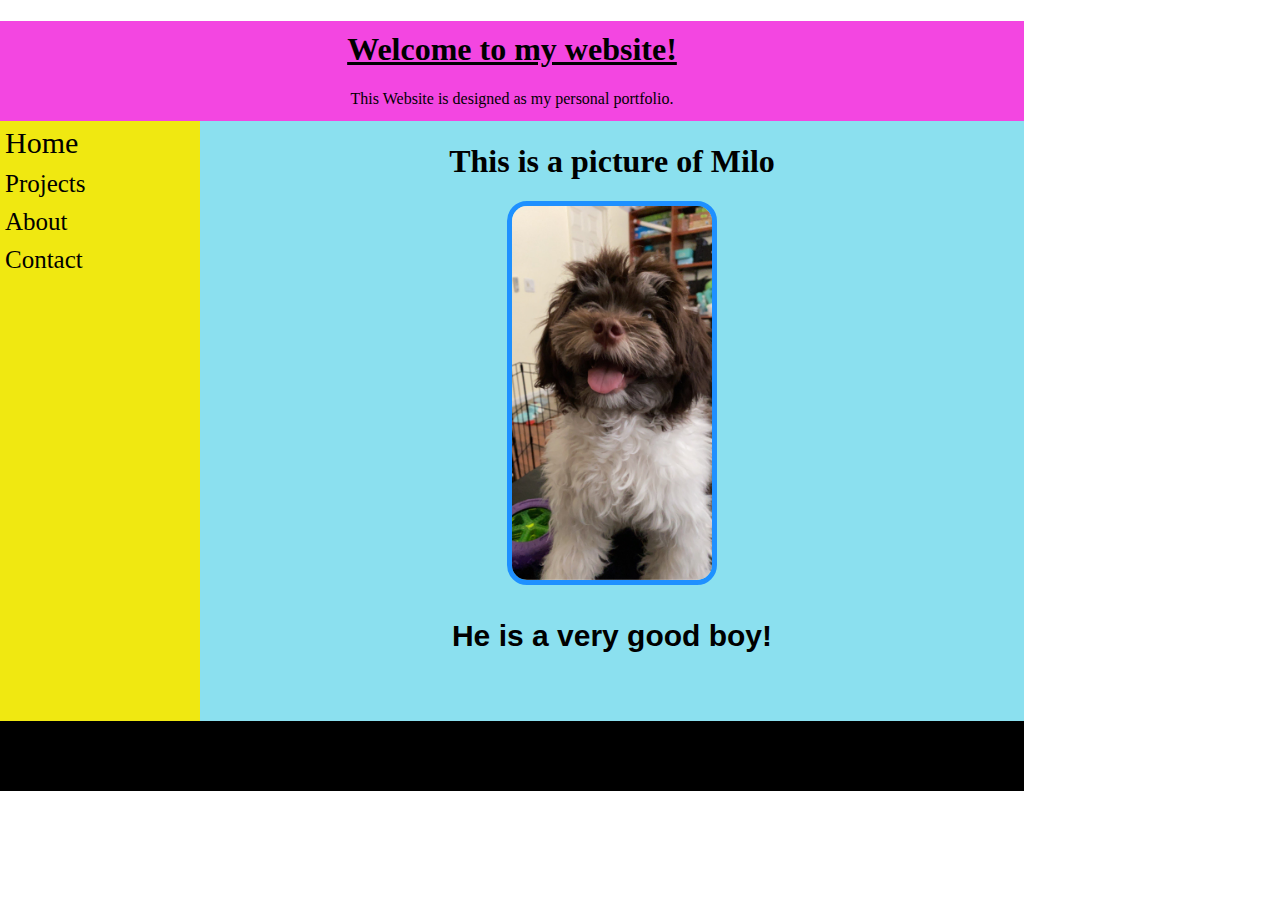
<file: index.html>
<!DOCTYPE html>
<html>
  <head>
    <title>Brendan's Website</title>
  <link rel="stylesheet" type="text/css" href="style.css">
  </head>
  <body>
    <p>
      <div id="container"></div>
      <div id="header">
        <h1>Welcome to my website!</h1>
        <p> This Website is designed as my personal portfolio.</p>
      </div>
      <div id="sidebar">
        <p class="Home">Home</p>
        <p>Projects</p>
        <p>About</p>
        <p>Contact</p>
      </div>
      <div id="content">
        <h1 class="MiloTitle"> This is a picture of Milo</h1>
        <img class="Milo" src="images/mrmilo.jpg">
        <p>He is a very good boy!</p>
      </div>
      <div id="footer">
      </div>
    </p>
  </body>
</html>
</file>
<file: style.css>
body {background: #ffffff; margin: 0; padding: 0;}
a {color: #2b2bf6;}
.Milo{
  width: 200px;
  border-radius: 20px;
  border: 5px solid DodgerBlue;

}
#container {width: 1024px; margin: 0; padding: 0; background: #dddddd;}
#header {width: 1024px; margin: 0; height: 100px; padding: 0; border: 0; background: #f346e1; text-align: center; }
#header h1{padding: 10px 0px 0px 0px; text-decoration-line: underline}
#sidebar {width: 200px; height: 600px; 	margin: 0; padding: 0; border: 0; float: left; background: #f0e811;}
#sidebar p.Home {font-size: 30px; margin: 0px 0px 0px 0px; padding: 5px 5px 5px 5px;}
#sidebar p {font-size: 25px; margin: 0px 0px 0px 0px; padding: 5px 5px 5px 5px;}
#content {width: 824px; height: 600px; 	margin: 0; padding: 0; border: 0; float: left; background: #8be0ef;  text-align: center;}
#content p {font-family: Arial; font-size: 30px; font-weight: bold;}
#footer {width: 1024px; 	height: 70px; 	margin: 0; padding: 0; border: 0; float: left; background: #000000; clear:both;}
</file>
